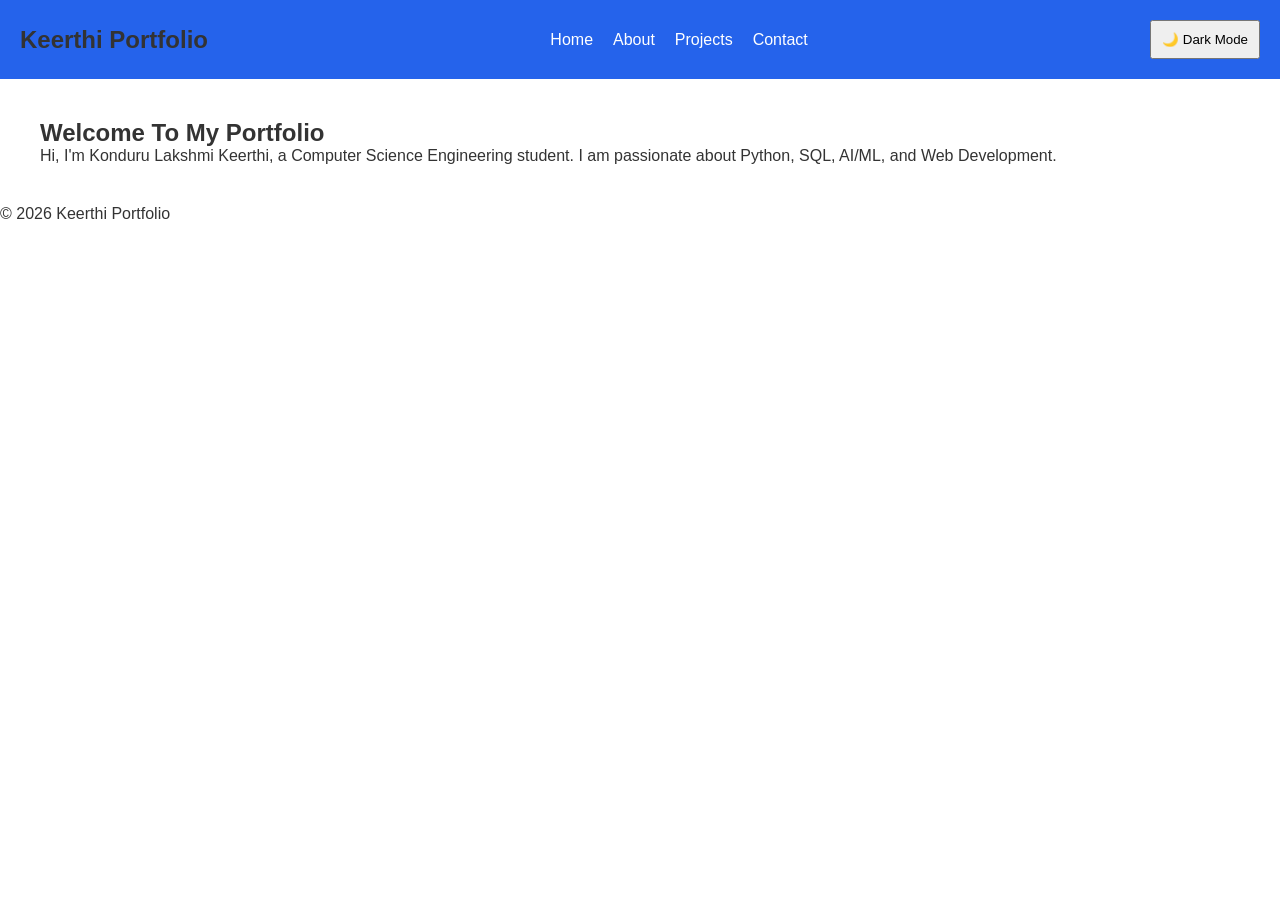
<file: index.html>
<!DOCTYPE html>
<html>
<head>
    <title>Keerthi Portfolio</title>
    <link rel="stylesheet" href="style.css">
</head>

<body>

<header>
    <nav>
        <h2>Keerthi Portfolio</h2>

        <ul>
            <li><a href="index.html">Home</a></li>
            <li><a href="about.html">About</a></li>
            <li><a href="projects.html">Projects</a></li>
            <li><a href="contact.html">Contact</a></li>
        </ul>

        <button onclick="toggleTheme()">🌙 Dark Mode</button>
    </nav>
</header>

<section>
    <h1>Welcome To My Portfolio</h1>

    <p>
        Hi, I'm Konduru Lakshmi Keerthi, a Computer Science Engineering student.
        I am passionate about Python, SQL, AI/ML, and Web Development.
    </p>
</section>

<footer>
    <p>© 2026 Keerthi Portfolio</p>
</footer>

<script>
function toggleTheme() {
    document.body.classList.toggle("dark-mode");
}
</script>

</body>
</html>
</file>
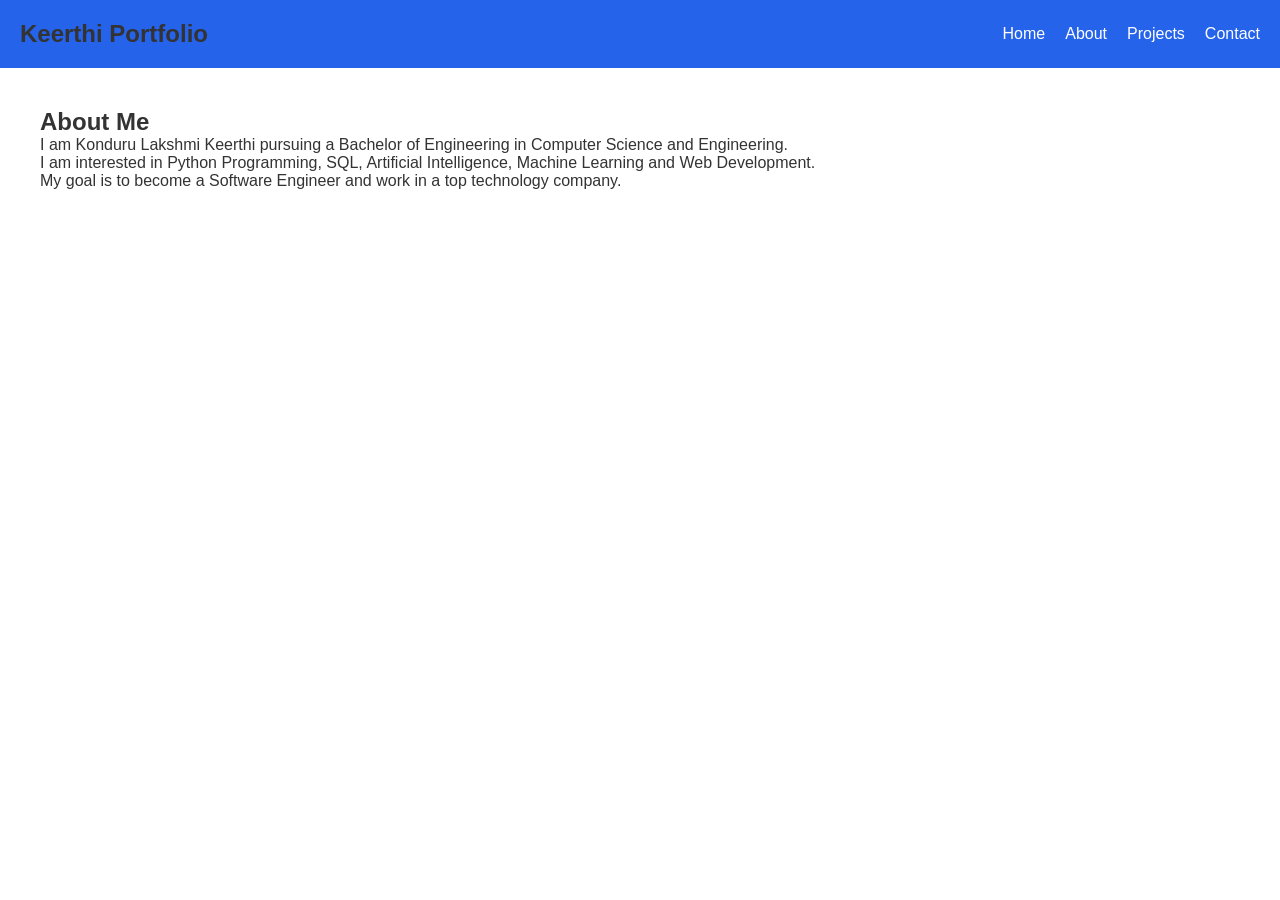
<file: about.html>
<!DOCTYPE html>
<html>
<head>
    <title>About Me</title>
    <link rel="stylesheet" href="style.css">
</head>

<body>

<header>
    <nav>
        <h2>Keerthi Portfolio</h2>

        <ul>
            <li><a href="index.html">Home</a></li>
            <li><a href="about.html">About</a></li>
            <li><a href="projects.html">Projects</a></li>
            <li><a href="contact.html">Contact</a></li>
        </ul>
    </nav>
</header>

<section>
    <h1>About Me</h1>

    <p>
        I am Konduru Lakshmi Keerthi pursuing a Bachelor of Engineering in Computer Science and Engineering.
    </p>

    <p>
        I am interested in Python Programming, SQL, Artificial Intelligence, Machine Learning and Web Development.
    </p>

    <p>
        My goal is to become a Software Engineer and work in a top technology company.
    </p>
</section>

</body>
</html>
</file>
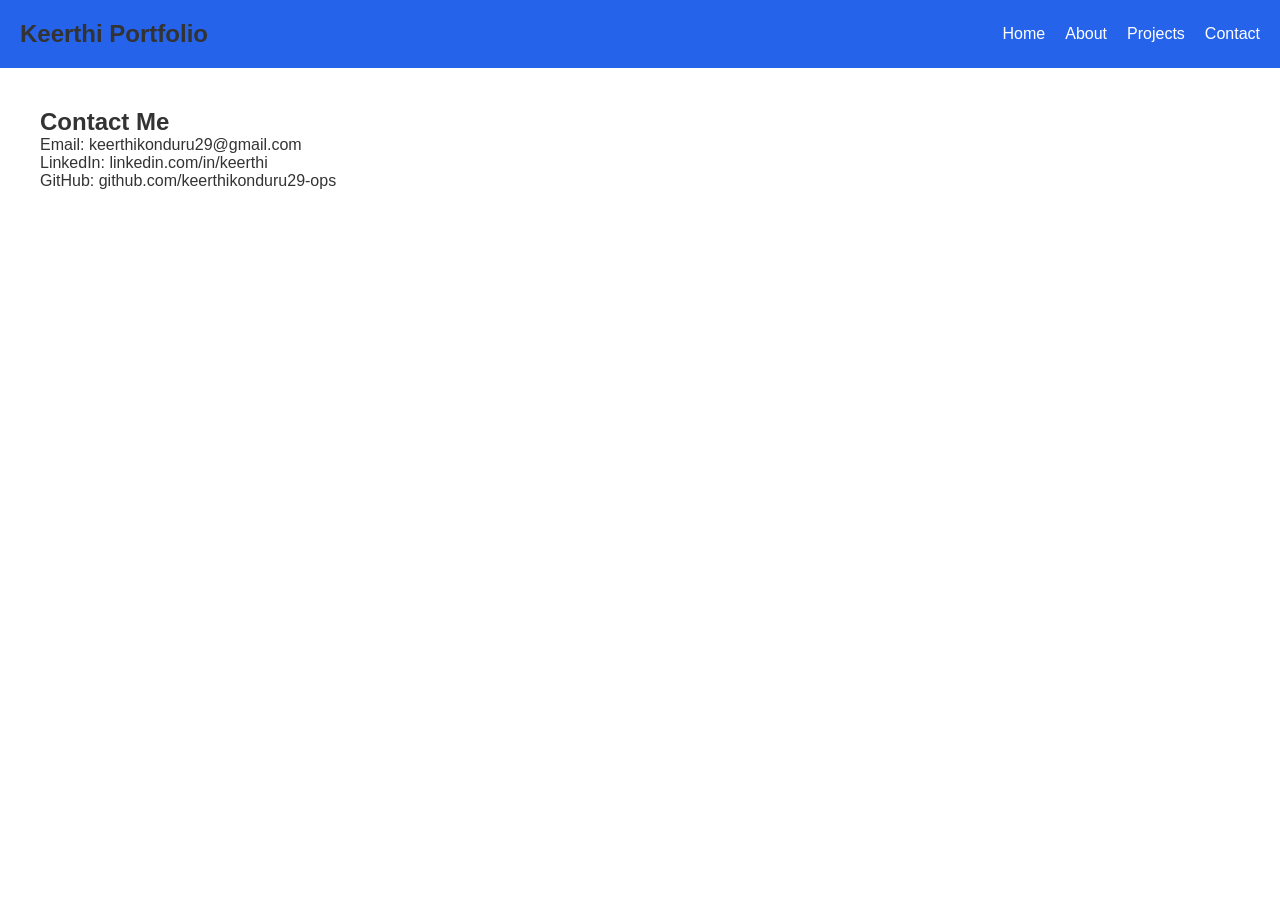
<file: contact.html>
<!DOCTYPE html>
<html>
<head>
    <title>Contact</title>
    <link rel="stylesheet" href="style.css">
</head>

<body>

<header>
    <nav>
        <h2>Keerthi Portfolio</h2>

        <ul>
            <li><a href="index.html">Home</a></li>
            <li><a href="about.html">About</a></li>
            <li><a href="projects.html">Projects</a></li>
            <li><a href="contact.html">Contact</a></li>
        </ul>
    </nav>
</header>

<section>
    <h1>Contact Me</h1>

    <p>Email: keerthikonduru29@gmail.com</p>

    <p>LinkedIn: linkedin.com/in/keerthi</p>

    <p>GitHub: github.com/keerthikonduru29-ops</p>
</section>

</body>
</html>
</file>
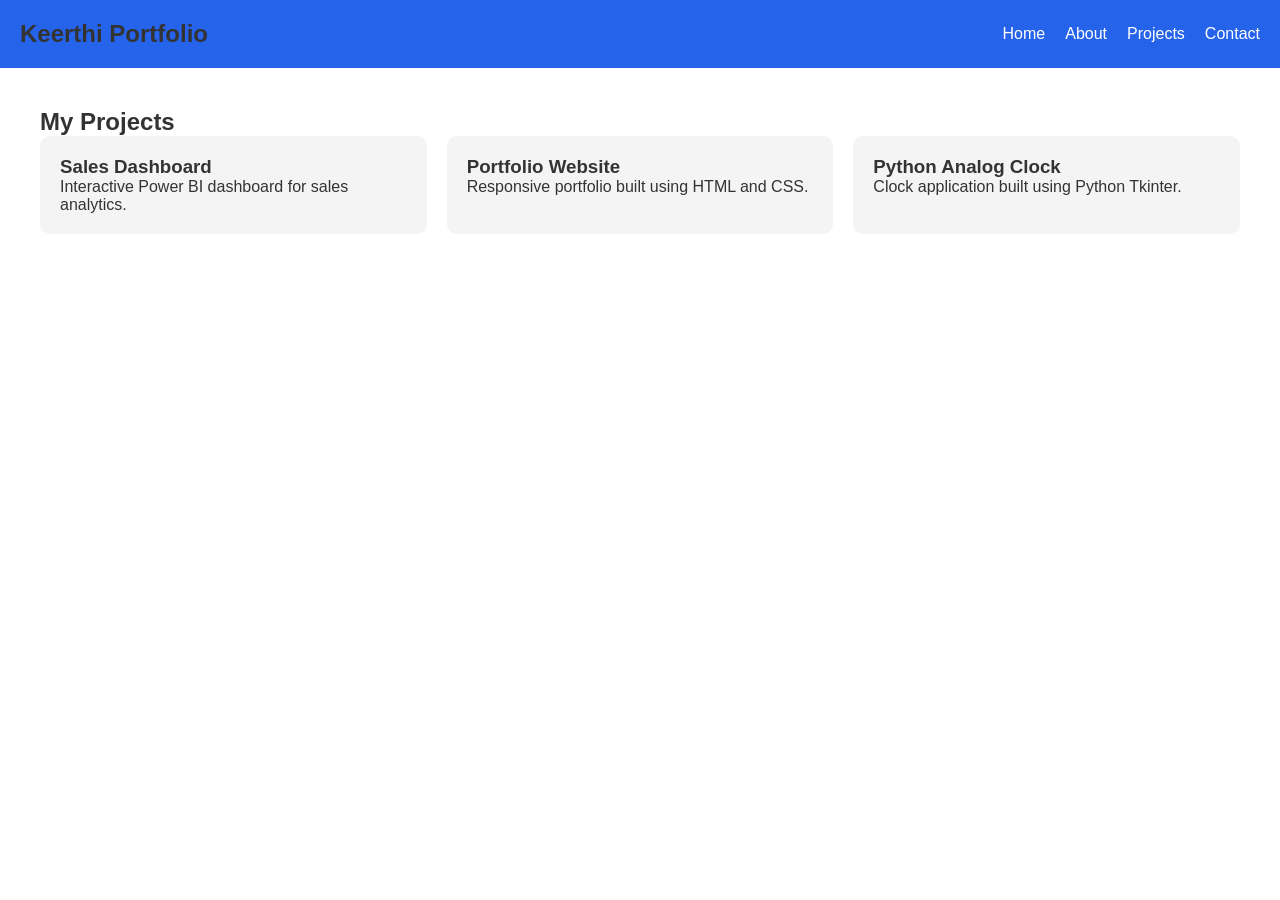
<file: project.html>
<!DOCTYPE html>
<html>
<head>
    <title>Projects</title>
    <link rel="stylesheet" href="style.css">
</head>

<body>

<header>
    <nav>
        <h2>Keerthi Portfolio</h2>

        <ul>
            <li><a href="index.html">Home</a></li>
            <li><a href="about.html">About</a></li>
            <li><a href="projects.html">Projects</a></li>
            <li><a href="contact.html">Contact</a></li>
        </ul>
    </nav>
</header>

<section>
    <h1>My Projects</h1>

    <div class="grid-container">

        <div class="card">
            <h3>Sales Dashboard</h3>
            <p>Interactive Power BI dashboard for sales analytics.</p>
        </div>

        <div class="card">
            <h3>Portfolio Website</h3>
            <p>Responsive portfolio built using HTML and CSS.</p>
        </div>

        <div class="card">
            <h3>Python Analog Clock</h3>
            <p>Clock application built using Python Tkinter.</p>
        </div>

    </div>
</section>

</body>
</html>
</file>
<file: style.css>
:root{
  --primary:#2563eb;
  --bg:#ffffff;
  --text:#333333;
  --card:#f4f4f4;
}

.dark-mode{
  --bg:#121212;
  --text:#ffffff;
  --card:#1e1e1e;
}

*{
  margin:0;
  padding:0;
  box-sizing:border-box;
}

body{
  font-family:Arial,sans-serif;
  background:var(--bg);
  color:var(--text);
}

header{
  background:var(--primary);
  padding:20px;
}

nav{
  display:flex;
  justify-content:space-between;
  align-items:center;
  flex-wrap:wrap;
}

nav ul{
  display:flex;
  gap:20px;
  list-style:none;
}

nav a{
  color:white;
  text-decoration:none;
}

section{
  padding:40px;
}

.grid-container{
  display:grid;
  grid-template-columns:repeat(auto-fit,minmax(250px,1fr));
  gap:20px;
}

.card{
  background:var(--card);
  padding:20px;
  border-radius:10px;
}

button{
  padding:10px;
  cursor:pointer;
}

@media(max-width:768px){
  nav{
    flex-direction:column;
  }

  nav ul{
    flex-direction:column;
  }
}
</file>
